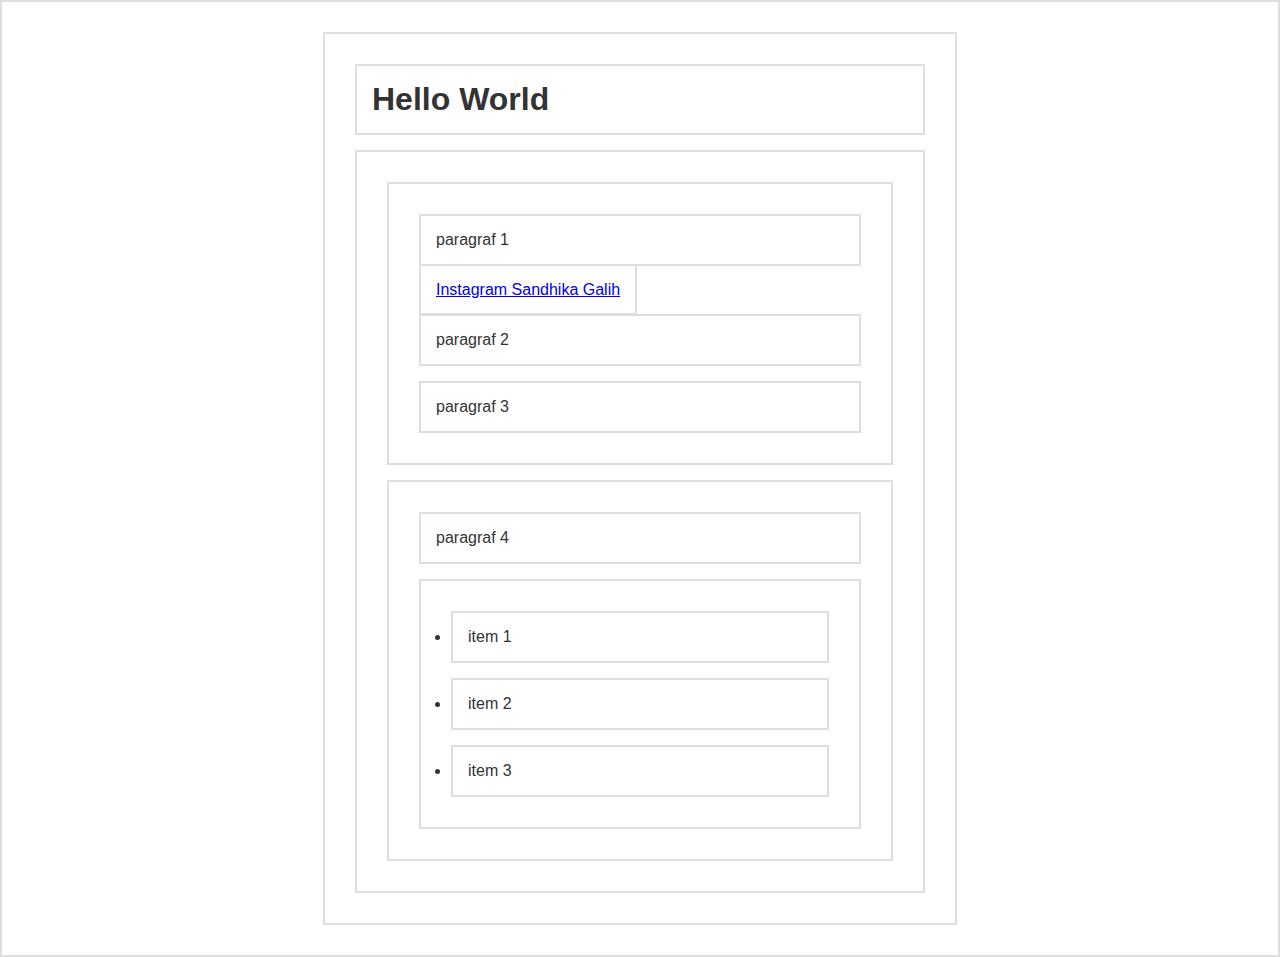
<file: belajar-js/dom/index.html>
<!DOCTYPE html>
<html lang="en">
<head>
  <meta charset="UTF-8">
  <title>Dom Selection</title>
  <style>
    * { 
        border: 2px solid #dedede; 
        padding: 15px; 
        margin: 15px; 
    }
    html { 
      margin: 0;
      padding: 0;
    }
    body { 
      max-width: 600px;
      margin: 30px auto;
      font-family: sans-serif;
      color: #333;
    }
  </style>
</head>
<body>

  <h1 id="judul">Hello World</h1>
  <div id="container">
      <section id="a">
          <p class="p1">paragraf 1</p>
          <a href="http://instagram.com/sandhikagalih">Instagram Sandhika Galih</a>
          <p class="p2">paragraf 2</p>
          <p class="p3">paragraf 3</p>
      </section>
      <section id="b">
          <p>paragraf 4</p>
          <ul>
              <li>item 1</li>
              <li>item 2</li>
              <li>item 3</li>
          </ul>
      </section>
  </div>
<script src="script.js"></script>
</body>
</html>
</file>
